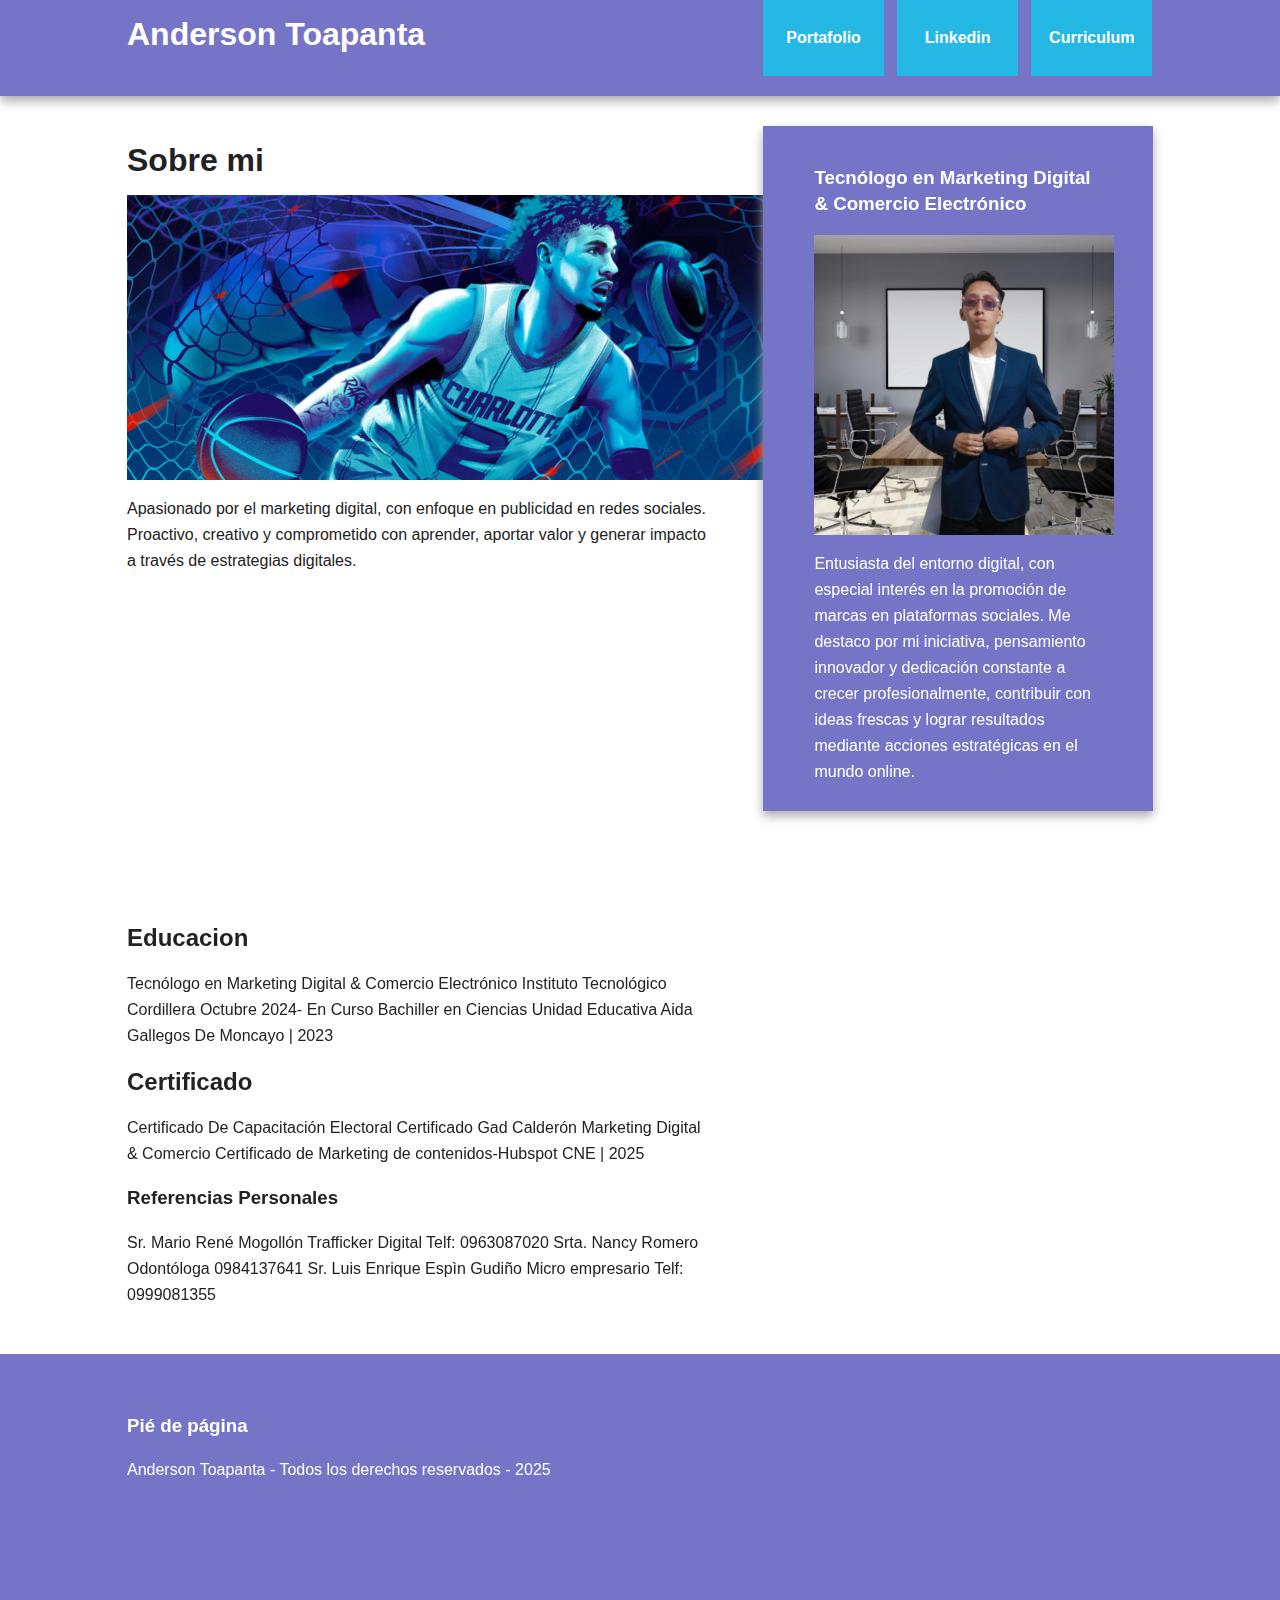
<file: index.html>
<!doctype html>
<!--[if lt IE 7]>      <html class="no-js lt-ie9 lt-ie8 lt-ie7" lang=""> <![endif]-->
<!--[if IE 7]>         <html class="no-js lt-ie9 lt-ie8" lang=""> <![endif]-->
<!--[if IE 8]>         <html class="no-js lt-ie9" lang=""> <![endif]-->
<!--[if gt IE 8]><!--> <html class="no-js" lang=""> <!--<![endif]-->
    <head>
        <meta charset="utf-8">
        <meta http-equiv="X-UA-Compatible" content="IE=edge,chrome=1">
        <title>Anderson Toapanta</title>
        <meta name="description" content="Aquí debes colocar la descripción del sitio web">
        <meta name="viewport" content="width=device-width, initial-scale=1">
        
        <link rel="stylesheet" href="css/normalize.min.css">
        <link rel="stylesheet" href="css/main.css">

        <script src="js/vendor/modernizr-2.8.3-respond-1.4.2.min.js"></script>
    </head>
    <body>
        <!--[if lt IE 8]>
            <p class="browserupgrade">You are using an <strong>outdated</strong> browser. Please <a href="http://browsehappy.com/">upgrade your browser</a> to improve your experience.</p>
        <![endif]-->

        <div class="header-container">
            <header class="wrapper clearfix">
                <h1 class="title">Anderson Toapanta</h1>
                <nav>
                    <ul>
                        <li><a href="#">Portafolio</a></li>
                        <li><a href="#">Linkedin</a></li>
                        <li><a href="#">Curriculum</a></li>
                    </ul>
                </nav>
            </header>
        </div>

        <div class="main-container">
            <div class="main wrapper clearfix">

                <article>
                    <header>
                        <h1>Sobre mi</h1>
<picture>
  <source media="(min-width: 650px)" srcset="images/1.png">
  <source media="(min-width: 465px)" srcset="images/2.png">
  <img src="images/3.png">
</picture>
                        <p>Apasionado por el marketing digital, con enfoque en publicidad en redes sociales. Proactivo, creativo y comprometido con aprender, aportar valor y generar impacto a través de estrategias digitales.</p>
                    </header>
<iframe width="560" height="315" src="https://www.youtube.com/embed/vaH5CgBlFWc?si=KAL8PcDpLowi5Lqs" title="YouTube video player" frameborder="0" allow="accelerometer; autoplay; clipboard-write; encrypted-media; gyroscope; picture-in-picture; web-share" referrerpolicy="strict-origin-when-cross-origin" allowfullscreen></iframe>                    <section>
                        <h2>Educacion</h2>
                        <p>Tecnólogo en Marketing Digital & Comercio Electrónico
Instituto Tecnológico Cordillera Octubre 2024- En Curso
Bachiller en Ciencias
Unidad Educativa Aida Gallegos De Moncayo  | 2023</p>
                    </section>
                    <section>
                        <h2>Certificado</h2>
                        <p>Certificado De Capacitación Electoral
Certificado Gad Calderón Marketing Digital & Comercio
Certificado de Marketing de contenidos-Hubspot
CNE | 2025</p>
                    </section>
                    <footer>
                        <h3>Referencias Personales</h3>
                        <p>Sr. Mario René Mogollón
Trafficker Digital
Telf: 0963087020
Srta. Nancy Romero
Odontóloga
0984137641
Sr. Luis Enrique Espìn Gudiño
Micro empresario
Telf: 0999081355
</p>
                    </footer>
                </article>

                <aside>
                    <h3>Tecnólogo en Marketing Digital & Comercio Electrónico</h3>
                    <img src="images/anderson-toapanta.png" alt="Anderson Toapanta" alt=width="300" height="300"> 
                    <p>Entusiasta del entorno digital, con especial interés en la promoción de marcas en plataformas sociales. Me destaco por mi iniciativa, pensamiento innovador y dedicación constante a crecer profesionalmente, contribuir con ideas frescas y lograr resultados mediante acciones estratégicas en el mundo online.</p>
                </aside>

            </div> <!-- #main -->
        </div> <!-- #main-container -->

        <div class="footer-container">
            <footer class="wrapper">
                <h3>Pié de página</h3>
				<p>Anderson Toapanta - Todos los derechos reservados - 2025
              <script src="js/main.js"></script>
<iframe src="https://www.google.com/maps/embed?pb=!1m18!1m12!1m3!1d3330.0314117379103!2d-78.49096462596043!3d-0.15550253543363335!2m3!1f0!2f0!3f0!3m2!1i1024!2i768!4f13.1!3m3!1m2!1s0x91d59aba9e05e6a1%3A0x606478970ed82284!2sInstituto%20Superior%20Tecnol%C3%B3gico%20Cordillera!5e1!3m2!1ses-419!2sec!4v1749082663359!5m2!1ses-419!2sec" width="800" height="400" style="border:0;" allowfullscreen="" loading="lazy" referrerpolicy="no-referrer-when-downgrade"></iframe></html>       
                </p>
            </footer>
        </div>

        <script src="//ajax.googleapis.com/ajax/libs/jquery/1.11.2/jquery.min.js"></script>
        <script>window.jQuery || document.write('<script src="js/vendor/jquery-1.11.2.min.js"><\/script>')</script>
  </body>
</html>
</file>
<file: css/main.css>
/*! HTML5 Boilerplate v5.0 | MIT License | http://h5bp.com/ */

html {
    color: #222;
    font-size: 1em;
    line-height: 1.4;
}

::-moz-selection {
    background: #869cb8;
    text-shadow: none;
}

::selection {
    background: #ffffff;
    text-shadow: none;
}

hr {
    display: block;
    height: 1px;
    border: 0;
    border-top: 1px solid #ffffff;
    margin: 1em 0;
    padding: 0;
}

audio,
canvas,
iframe,
img,
svg,
video {
    vertical-align: middle;
}

fieldset {
    border: 0;
    margin: 0;
    padding: 0;
}

textarea {
    resize: vertical;
}

.browserupgrade {
    margin: 0.2em 0;
    background: #ccc;
    color: #000;
    padding: 0.2em 0;
}


/* ===== Initializr Styles ==================================================
   Author: Jonathan Verrecchia - verekia.com/initializr/responsive-template
   ========================================================================== */

body {
    font: 16px/26px Helvetica, Helvetica Neue, Arial;
}

.wrapper {
    width: 90%;
    margin: 0 5%;
}

/* ===================
    ALL: Orange Theme
   =================== */

.header-container {
    border-bottom: 20px solid #7574c7;
}

.footer-container,
.main aside {
    border-top: 20px solid #7574c7;
}

.header-container,
.footer-container,
.main aside {
    background: #7574c7;
}

.title {
    color: white;
}

/* ==============
    MOBILE: Menu
   ============== */

nav ul {
    margin: 0;
    padding: 0;
    list-style-type: none;
}

nav a {
    display: block;
    margin-bottom: 10px;
    padding: 15px 0;

    text-align: center;
    text-decoration: none;
    font-weight: bold;

    color: white;
    background: #26b8e4;
}

nav a:hover,
nav a:visited {
    color: white;
}

nav a:hover {
    text-decoration: underline;
}

/* ==============
    MOBILE: Main
   ============== */

.main {
    padding: 30px 0;
}

.main article h1 {
    font-size: 2em;
}

.main aside {
    color: white;
    padding: 0px 5% 10px;
}

.footer-container footer {
    color: white;
    padding: 20px 0;
}

/* ===============
    ALL: IE Fixes
   =============== */

.ie7 .title {
    padding-top: 20px;
}

/* ==========================================================================
   Author's custom styles
   ========================================================================== */















/* ==========================================================================
   Media Queries
   ========================================================================== */

@media only screen and (min-width: 480px) {

/* ====================
    INTERMEDIATE: Menu
   ==================== */

    nav a {
        float: left;
        width: 27%;
        margin: 0 1.7%;
        padding: 25px 2%;
        margin-bottom: 0;
    }

    nav li:first-child a {
        margin-left: 0;
    }

    nav li:last-child a {
        margin-right: 0;
    }

/* ========================
    INTERMEDIATE: IE Fixes
   ======================== */

    nav ul li {
        display: inline;
    }

    .oldie nav a {
        margin: 0 0.7%;
    }
}

@media only screen and (min-width: 768px) {

/* ====================
    WIDE: CSS3 Effects
   ==================== */

    .header-container,
    .main aside {
        -webkit-box-shadow: 0 5px 10px #aaa;
           -moz-box-shadow: 0 5px 10px #aaa;
                box-shadow: 0 5px 10px #aaa;
    }

/* ============
    WIDE: Menu
   ============ */

    .title {
        float: left;
    }

    nav {
        float: right;
        width: 38%;
    }

/* ============
    WIDE: Main
   ============ */

    .main article {
        float: left;
        width: 57%;
    }

    .main aside {
        float: right;
        width: 28%;
    }
}

@media only screen and (min-width: 1140px) {

/* ===============
    Maximal Width
   =============== */

    .wrapper {
        width: 1026px; /* 1140px - 10% for margins */
        margin: 0 auto;
    }
}

/* ==========================================================================
   Helper classes
   ========================================================================== */

.hidden {
    display: none !important;
    visibility: hidden;
}

.visuallyhidden {
    border: 0;
    clip: rect(0 0 0 0);
    height: 1px;
    margin: -1px;
    overflow: hidden;
    padding: 0;
    position: absolute;
    width: 1px;
}

.visuallyhidden.focusable:active,
.visuallyhidden.focusable:focus {
    clip: auto;
    height: auto;
    margin: 0;
    overflow: visible;
    position: static;
    width: auto;
}

.invisible {
    visibility: hidden;
}

.clearfix:before,
.clearfix:after {
    content: " ";
    display: table;
}

.clearfix:after {
    clear: both;
}

.clearfix {
    *zoom: 1;
}

/* ==========================================================================
   Print styles
   ========================================================================== */

@media print {
    *,
    *:before,
    *:after {
        background: transparent !important;
        color: #000 !important;
        box-shadow: none !important;
        text-shadow: none !important;
    }

    a,
    a:visited {
        text-decoration: underline;
    }

    a[href]:after {
        content: " (" attr(href) ")";
    }

    abbr[title]:after {
        content: " (" attr(title) ")";
    }

    a[href^="#"]:after,
    a[href^="javascript:"]:after {
        content: "";
    }

    pre,
    blockquote {
        border: 1px solid #999;
        page-break-inside: avoid;
    }

    thead {
        display: table-header-group;
    }

    tr,
    img {
        page-break-inside: avoid;
    }

    img {
        max-width: 100% !important;
    }

    p,
    h2,
    h3 {
        orphans: 3;
        widows: 3;
    }

    h2,
    h3 {
        page-break-after: avoid;
    }
}
</file>
